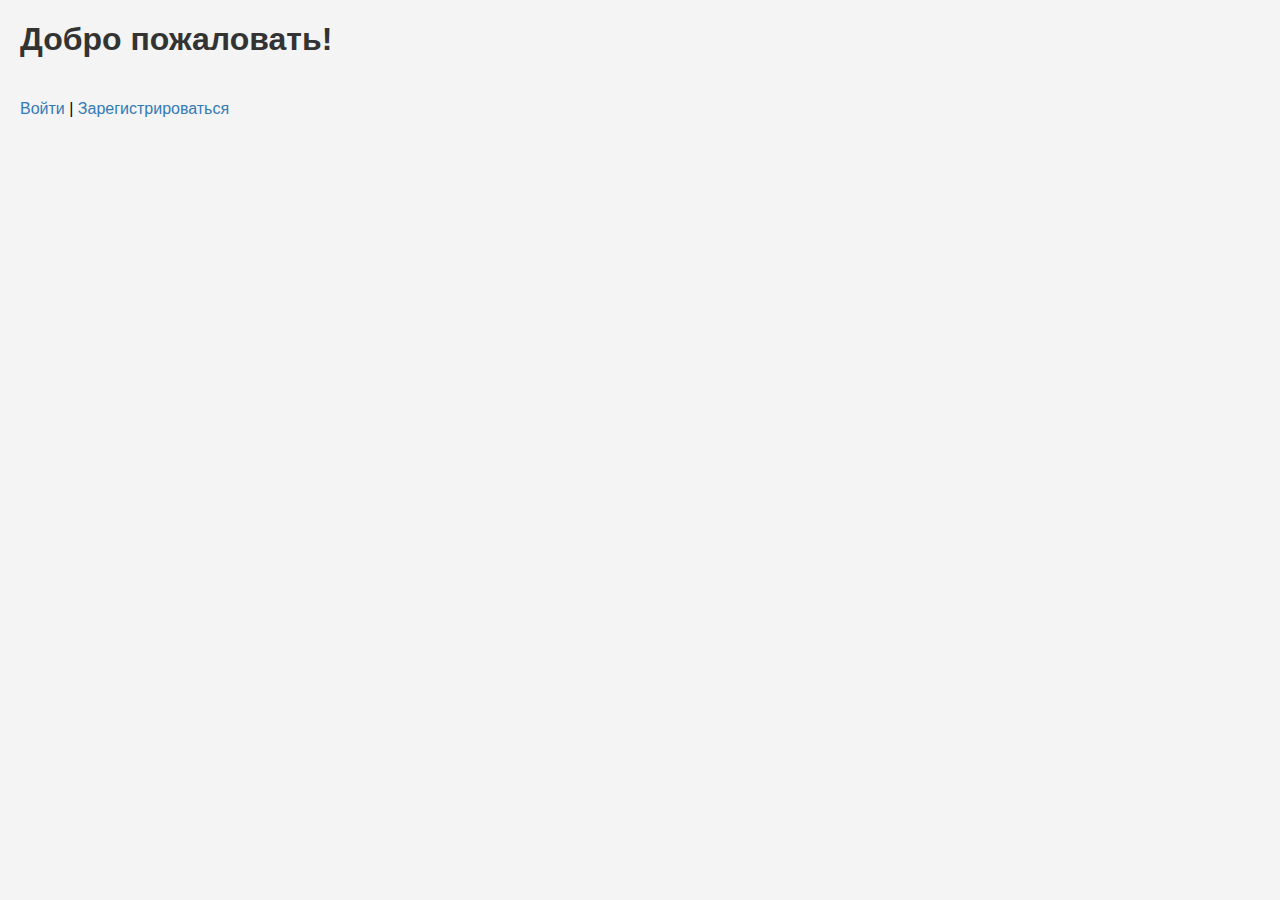
<file: sec_test/index.html>
<!DOCTYPE html>
<html lang="ru">
<head>
    <meta charset="UTF-8">
    <meta name="viewport" content="width=device-width, initial-scale=1.0">
    <title>Главная</title>
    <link rel="stylesheet" href="css/styles.css">
</head>
<body>
    <h1>Добро пожаловать!</h1>
    <a href="login.html">Войти</a> | <a href="register.html">Зарегистрироваться</a>
</body>
</html>
</file>
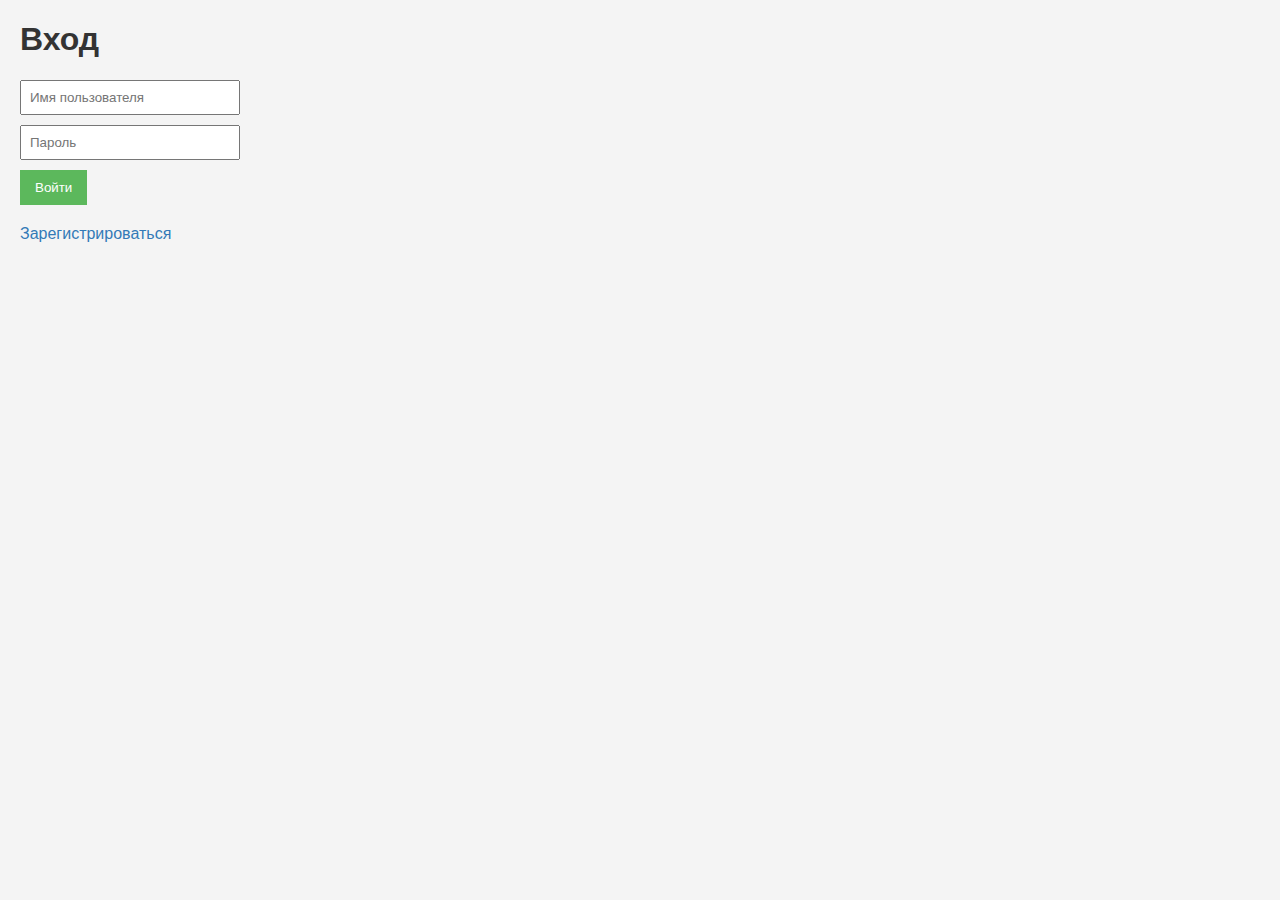
<file: sec_test/login.html>
<!DOCTYPE html>
<html lang="ru">
<head>
    <meta charset="UTF-8">
    <meta name="viewport" content="width=device-width, initial-scale=1.0">
    <title>Вход</title>
    <link rel="stylesheet" href="css/styles.css">
</head>
<body>
    <h1>Вход</h1>
    <form id="loginForm">
        <input type="text" id="username" placeholder="Имя пользователя" required>
        <input type="password" id="password" placeholder="Пароль" required>
        <button type="submit">Войти</button>
    </form>
    <a href="register.html">Зарегистрироваться</a>
    <script src="js/auth.js"></script>
</body>
</html>
</file>
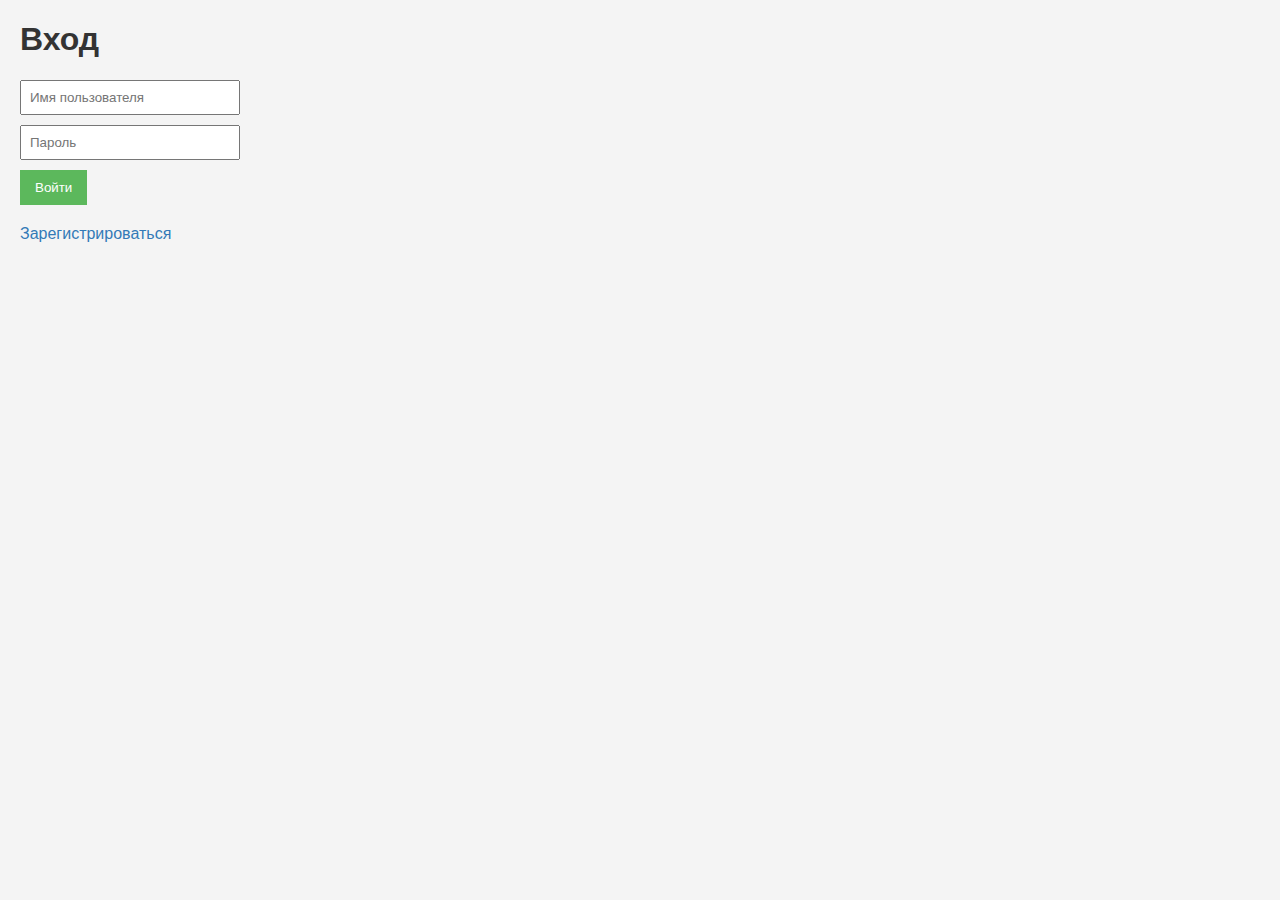
<file: sec_test/profile.html>
<!DOCTYPE html>
<html lang="ru">
<head>
    <meta charset="UTF-8">
    <meta name="viewport" content="width=device-width, initial-scale=1.0">
    <title>Профиль</title>
    <link rel="stylesheet" href="css/styles.css">
</head>
<body>
    <h1>Профиль</h1>
    <p id="userInfo"></p>
    <a href="index.html">Выйти</a>
    <script src="js/auth.js"></script>
</body>
</html>
</file>
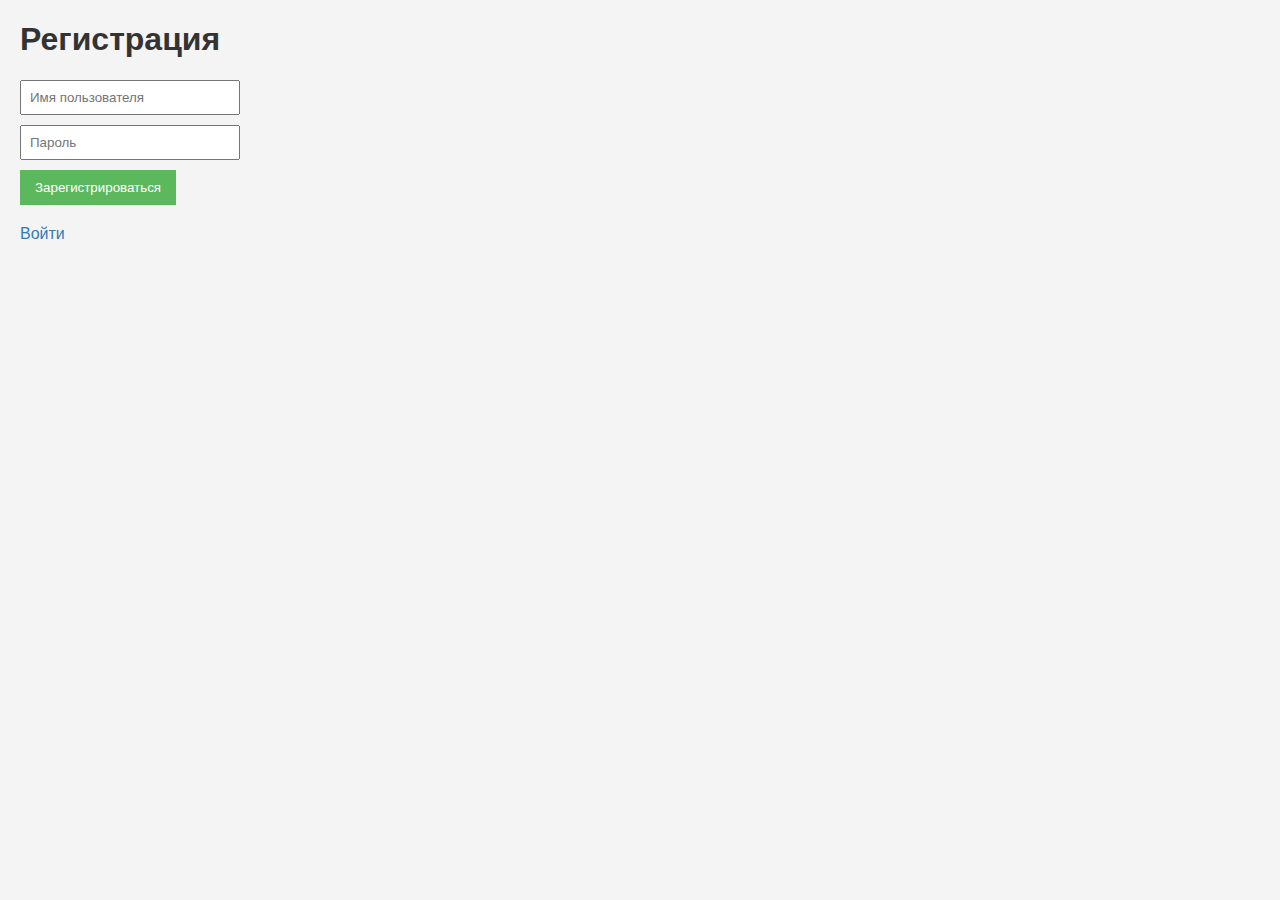
<file: sec_test/register.html>
<!DOCTYPE html>
<html lang="ru">
<head>
    <meta charset="UTF-8">
    <meta name="viewport" content="width=device-width, initial-scale=1.0">
    <title>Регистрация</title>
    <link rel="stylesheet" href="css/styles.css">
</head>
<body>
    <h1>Регистрация</h1>
    <form id="registerForm">
        <input type="text" id="username" placeholder="Имя пользователя" required>
        <input type="password" id="password" placeholder="Пароль" required>
        <button type="submit">Зарегистрироваться</button>
    </form>
    <a href="login.html">Войти</a>
    <script src="js/auth.js"></script>
</body>
</html>
</file>
<file: sec_test/css/styles.css>
body {
    font-family: Arial, sans-serif;
    margin: 20px;
    padding: 0;
    background-color: #f4f4f4;
}

h1 {
    color: #333;
}

form {
    margin-top: 20px;
}

input {
    display: block;
    margin-bottom: 10px;
    padding: 8px;
    width: 200px;
}

button {
    padding: 10px 15px;
    background-color: #5cb85c;
    color: white;
    border: none;
    cursor: pointer;
}

button:hover {
    background-color: #4cae4c;
}

a {
    display: inline-block;
    margin-top: 20px;
    color: #337ab7;
    text-decoration: none;
}

a:hover {
    text-decoration: underline;
}
</file>
